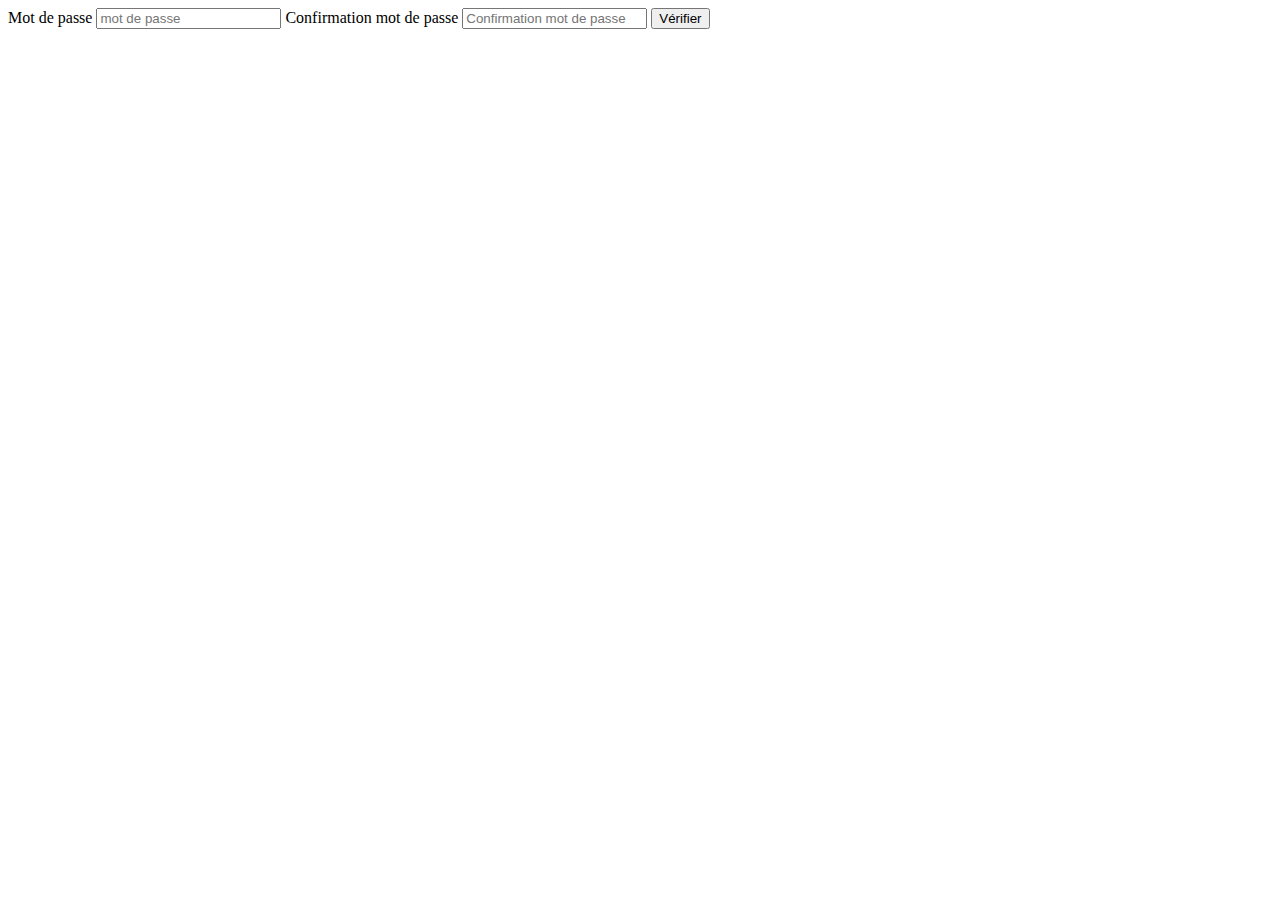
<file: ex1/index.html>
<!DOCTYPE html>
<html lang="fr">

<head>
  <meta charset="UTF-8">
  <meta http-equiv="X-UA-Compatible" content="IE=edge">
  <meta name="viewport" content="width=device-width, initial-scale=1.0">
  <title>document</title>
</head>

<body>

  <div class="container">

    <form>
      <label for="password">Mot de passe</label>
      <input id="mdp" type="text" placeholder="mot de passe" name="mdp" required>

      <label for="password"> Confirmation mot de passe</label>
      <input id="confirm_mdp" type="text" placeholder="Confirmation mot de passe" name="confirm_mdp" required>

      <button id="btn" type="button">Vérifier</button>
  </form>

  </div>

  <!-- Chargement du fichier javascript externe -->
  <script src="assets/js/script.js" charset="utf-8"></script>
</body>

</html>
</file>
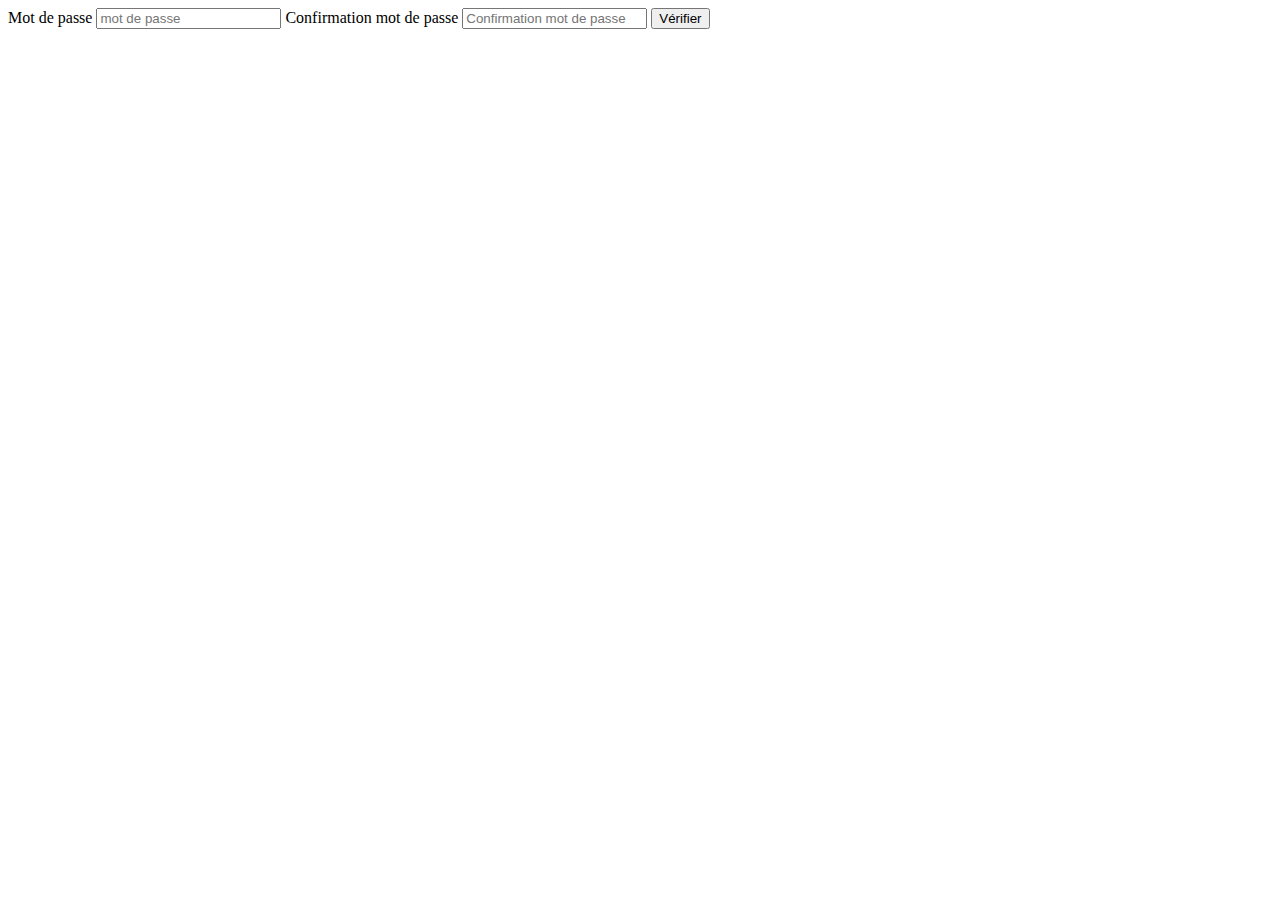
<file: ex2/index.html>
<!DOCTYPE html>
<html lang="fr">

<head>
  <meta charset="UTF-8">
  <meta http-equiv="X-UA-Compatible" content="IE=edge">
  <meta name="viewport" content="width=device-width, initial-scale=1.0">
  <link rel="stylesheet" href="assets/css/style.css">
  <title>document</title>
</head>

<body>

  <div class="container">

    <form>
      <label for="password">Mot de passe</label>
      <input id="mdp" type="text" placeholder="mot de passe" name="mdp" required>

      <label for="password"> Confirmation mot de passe</label>
      <input id="confirm_mdp" type="text" placeholder="Confirmation mot de passe" name="confirm_mdp" required>

      <button id="btn" type="button">Vérifier</button>
  </form>

  </div>

  <!-- Chargement du fichier javascript externe -->
  <script src="assets/js/script.js" charset="utf-8"></script>
</body>

</html>
</file>
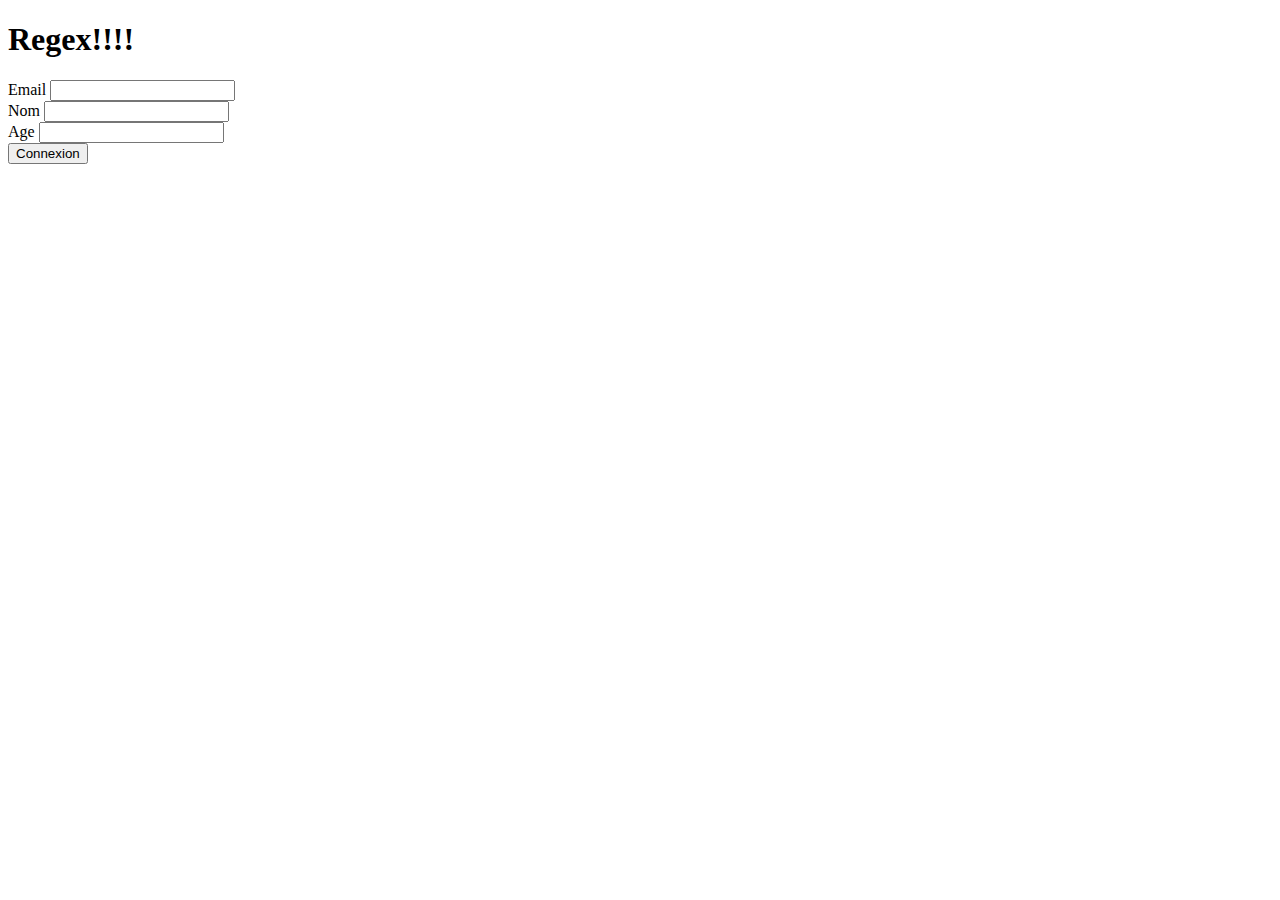
<file: ex3/index.html>
<!DOCTYPE html>
<html lang="fr">

<head>
  <meta charset="UTF-8">
  <meta http-equiv="X-UA-Compatible" content="IE=edge">
  <meta name="viewport" content="width=device-width, initial-scale=1.0">
  <link rel="stylesheet" href="https://cdn.jsdelivr.net/npm/bootstrap@4.6.0/dist/css/bootstrap.min.css" integrity="sha384-B0vP5xmATw1+K9KRQjQERJvTumQW0nPEzvF6L/Z6nronJ3oUOFUFpCjEUQouq2+l" crossorigin="anonymous">

  <title>Document</title>
</head>

<body>

  <div class="container">
    <div class="row" justify-content-center>
      <div class="col-8">
        <h1>Regex!!!!</h1>

        <form action="" method=""> 
          <!-- Email -->
          <div class="form-group">
            <label for="email">Email</label>
            <input id="mail" type="text" class="form-control" name="email">
            <small></small>
          </div>
              <!-- Non -->
          <div class="form-group">
            <label for="nom">Nom</label>
            <input type="text" class="form-control" name="nom">
            <small></small>
          </div>
                  <!-- Age -->
          <div class="form-group">
            <label for="age">Age</label>
            <input type="text" class="form-control" name="age">
            <small></small>
          </div>
          <button type="submit" class="btn btn-secondary btn-block">Connexion</button>
        </form>
      </div>
    </div>
  </div>

  <!-- Chargement du fichier javascript externe -->
  <script src="assets/js/script.js" charset="utf-8"></script>

</body>

</html>
</file>
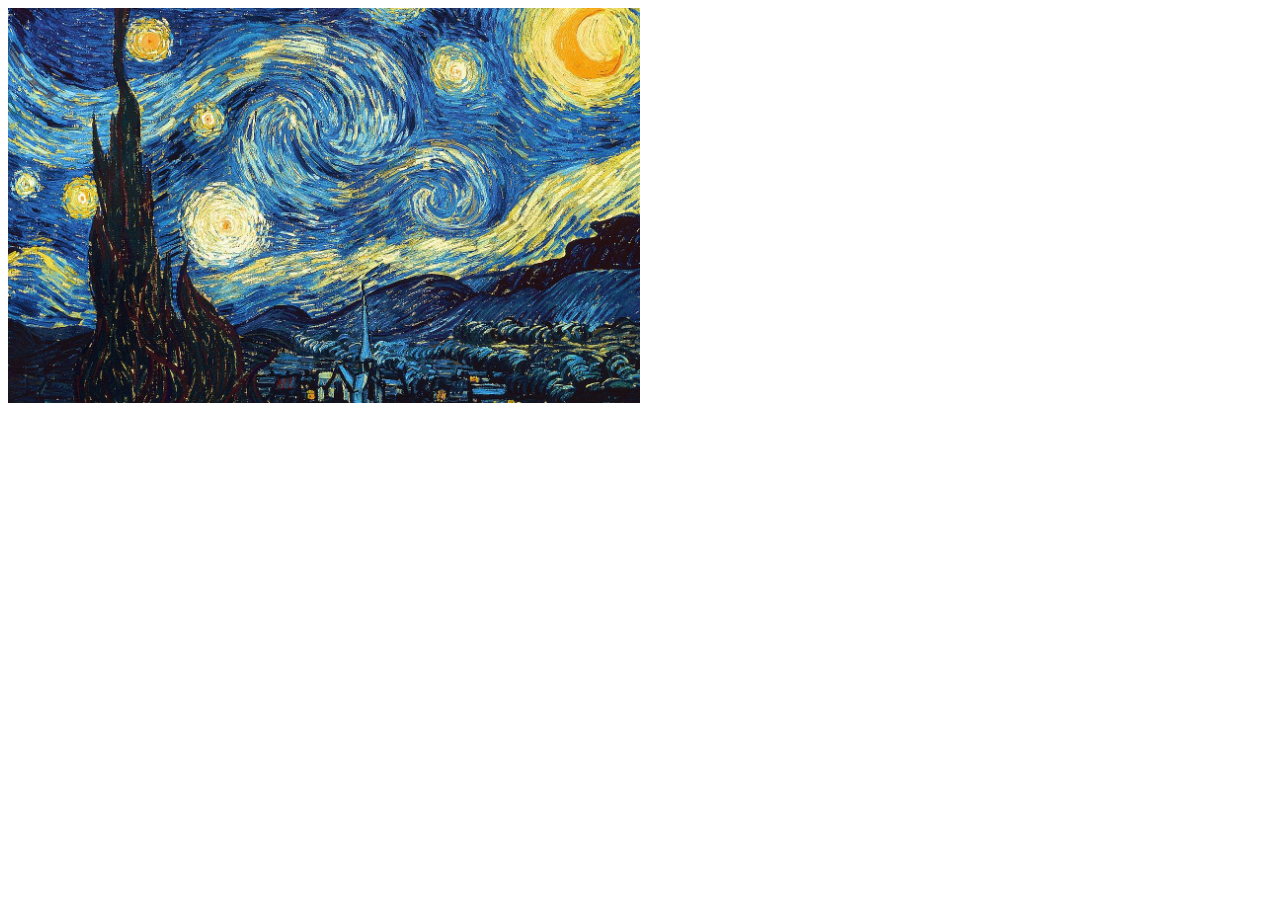
<file: ex4/index.html>
<!DOCTYPE html>
<html lang="fr" dir="ltr">
<head>
  <meta charset="utf-8" />
  <title>Exercice 4</title>
  <link rel="stylesheet" href="assets/css/style.css">
</head>
<body>
  <img id="taille" src="assets/img/la-nuit-etoilee.jpg" alt="La nuit étoilée - V. VAN GOGH">
  <script src="assets/js/script.js"></script>
</body>
</html>
</file>
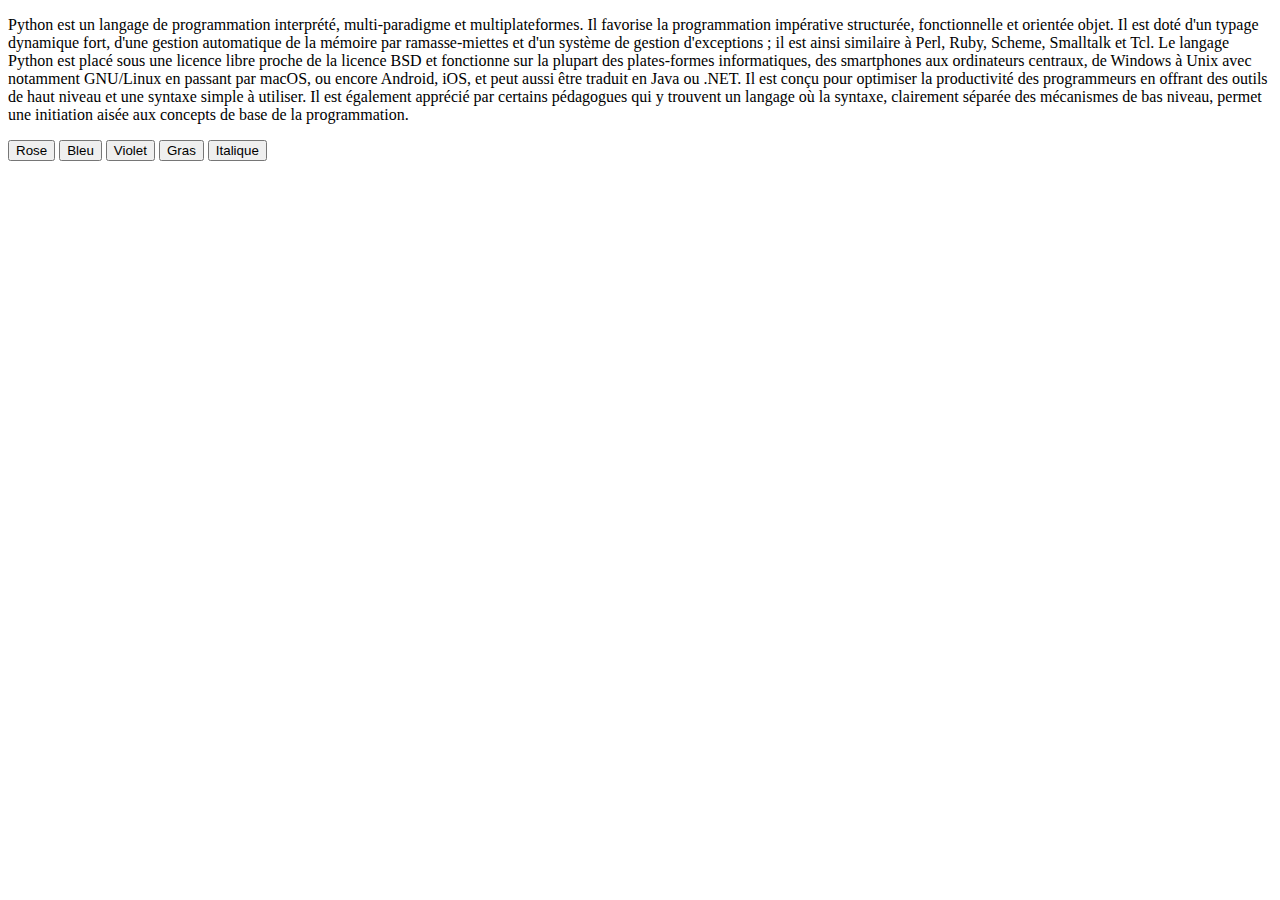
<file: ex5/index.html>
<!DOCTYPE html>
<html lang="fr" dir="ltr">

<head>
    <meta charset="utf-8" />
    <title>Exercice 5</title>
</head>

<body>
    <div id="text">
        <p>
            Python est un langage de programmation interprété, multi-paradigme et multiplateformes. Il favorise la
            programmation impérative structurée, fonctionnelle et orientée objet. Il est doté d'un typage dynamique
            fort, d'une gestion automatique de la mémoire par ramasse-miettes et d'un système de gestion d'exceptions ;
            il est ainsi similaire à Perl, Ruby, Scheme, Smalltalk et Tcl. Le langage Python est placé sous une licence
            libre proche de la licence BSD et fonctionne sur la plupart des plates-formes informatiques, des smartphones
            aux ordinateurs centraux, de Windows à Unix avec notamment GNU/Linux en passant par macOS, ou encore
            Android, iOS, et peut aussi être traduit en Java ou .NET. Il est conçu pour optimiser la productivité des
            programmeurs en offrant des outils de haut niveau et une syntaxe simple à utiliser.
            Il est également apprécié par certains pédagogues qui y trouvent un langage où la syntaxe, clairement
            séparée des mécanismes de bas niveau, permet une initiation aisée aux concepts de base de la programmation.
        </p>
        <div>
            <button id="btn1" type="button">Rose</button>
            <button id="btn2" type="button">Bleu</button>
            <button id="btn3" type="button">Violet</button>
            <button id="btn4" type="button">Gras</button>
            <button id="btn5" type="button">Italique</button>
        </div>
    </div>
    <script src="assets/js/script.js"></script>
</body>

</html>
</file>
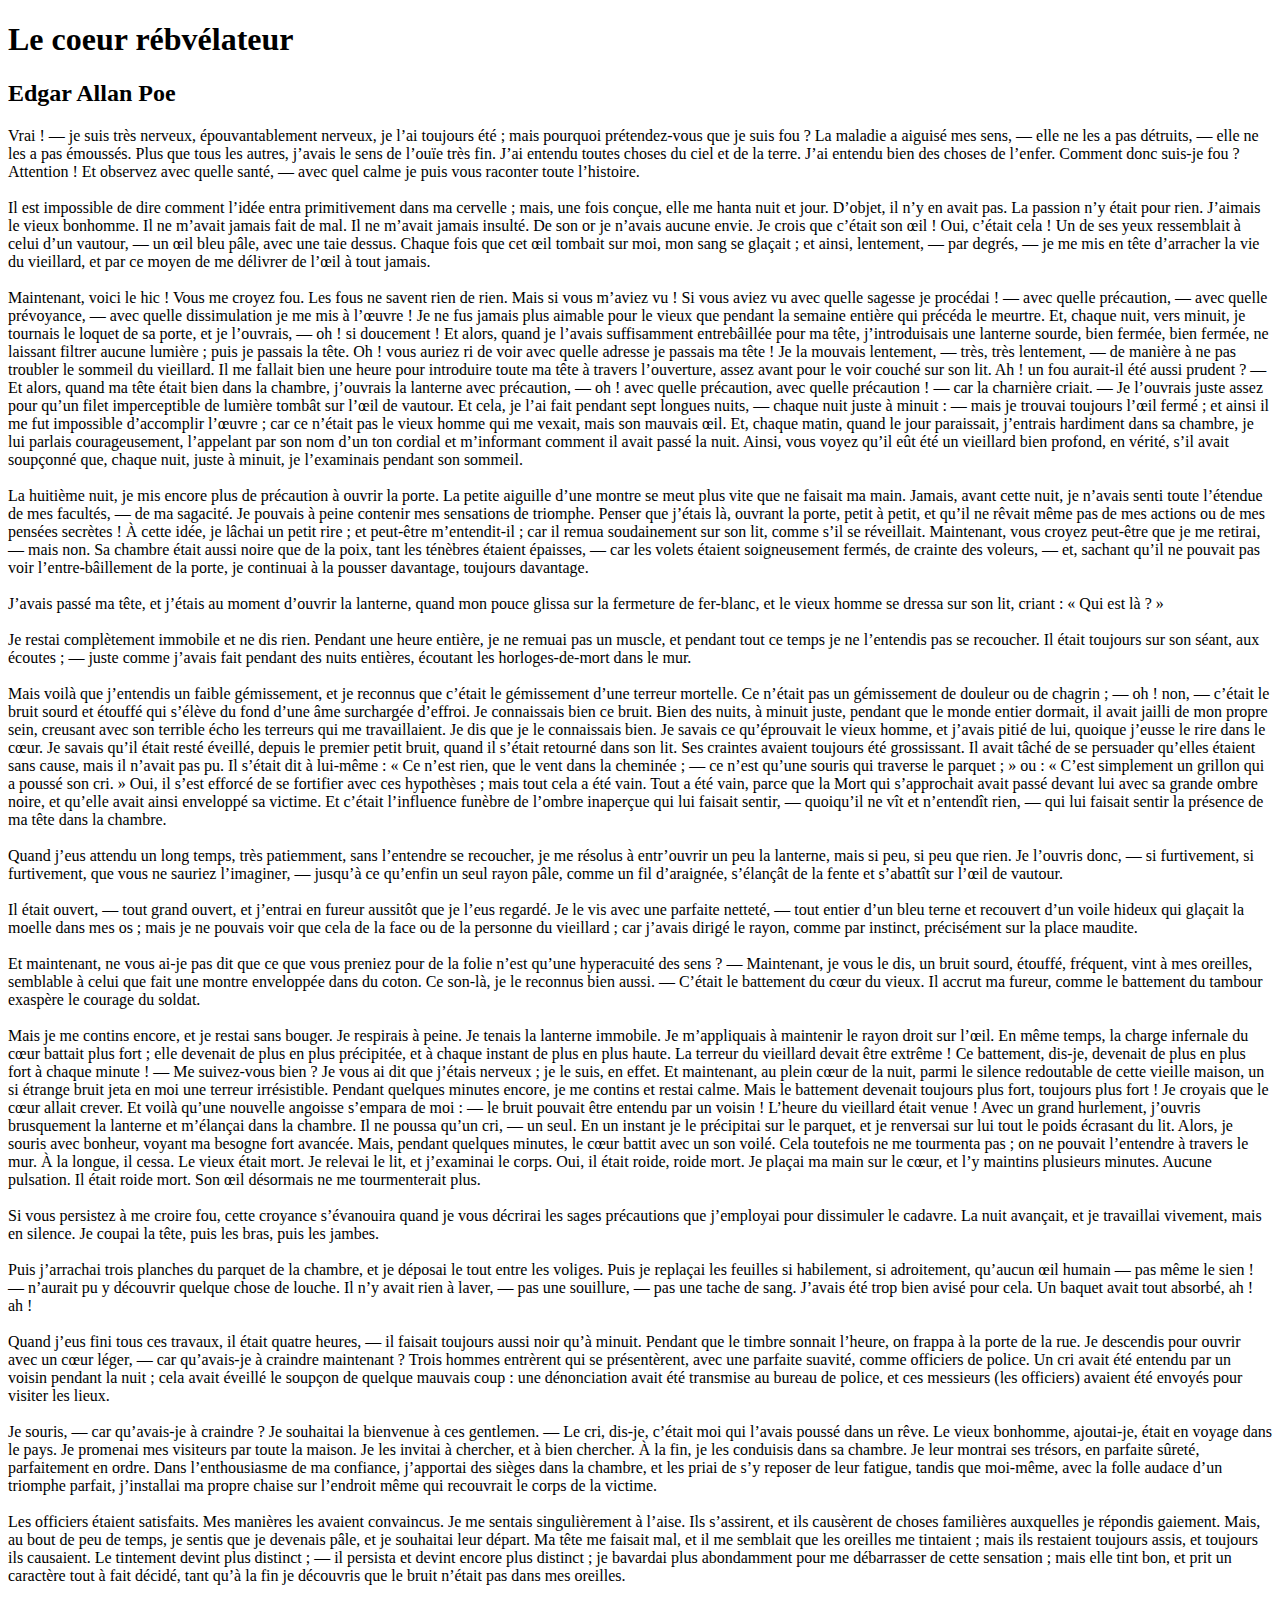
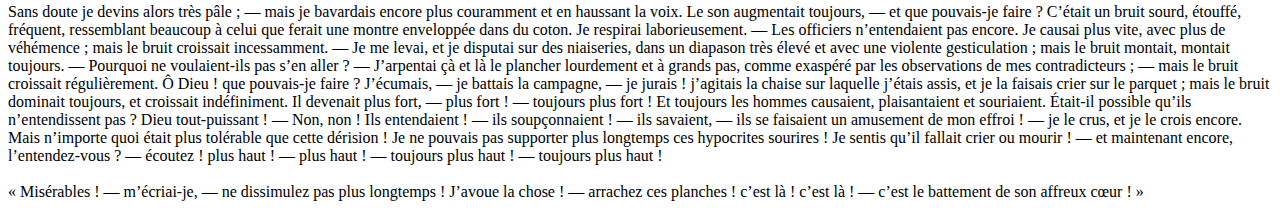
<file: ex7/index.html>
<!DOCTYPE html>
<html lang="fr" dir="ltr">
<head>
  <meta charset="utf-8" />
  <link rel="stylesheet" href="assets/css/style.css">
  <title>Exercice 7</title>
</head>
<body>
  <h1>Le coeur rébvélateur</h1>
  <h2>Edgar Allan Poe</h2>
  <p id="text">
    Vrai ! — je suis très nerveux, épouvantablement nerveux, je l’ai toujours été ; mais pourquoi prétendez-vous que je suis fou ? La maladie a aiguisé mes sens, — elle ne les a pas détruits, — elle ne les a pas émoussés. Plus que tous les autres, j’avais le sens de l’ouïe très fin. J’ai entendu toutes choses du ciel et de la terre. J’ai entendu bien des choses de l’enfer. Comment donc suis-je fou ? Attention ! Et observez avec quelle santé, — avec quel calme je puis vous raconter toute l’histoire.
    <br />
    <br />
    Il est impossible de dire comment l’idée entra primitivement dans ma cervelle ; mais, une fois conçue, elle me hanta nuit et jour. D’objet, il n’y en avait pas. La passion n’y était pour rien. J’aimais le vieux bonhomme. Il ne m’avait jamais fait de mal. Il ne m’avait jamais insulté. De son or je n’avais aucune envie. Je crois que c’était son œil ! Oui, c’était cela ! Un de ses yeux ressemblait à celui d’un vautour, — un œil bleu pâle, avec une taie dessus. Chaque fois que cet œil tombait sur moi, mon sang se glaçait ; et ainsi, lentement, — par degrés, — je me mis en tête d’arracher la vie du vieillard, et par ce moyen de me délivrer de l’œil à tout jamais.
    <br />
    <br />
    Maintenant, voici le hic ! Vous me croyez fou. Les fous ne savent rien de rien. Mais si vous m’aviez vu ! Si vous aviez vu avec quelle sagesse je procédai ! — avec quelle précaution, — avec quelle prévoyance, — avec quelle dissimulation je me mis à l’œuvre ! Je ne fus jamais plus aimable pour le vieux que pendant la semaine entière qui précéda le meurtre. Et, chaque nuit, vers minuit, je tournais le loquet de sa porte, et je l’ouvrais, — oh ! si doucement ! Et alors, quand je l’avais suffisamment entrebâillée pour ma tête, j’introduisais une lanterne sourde, bien fermée, bien fermée, ne laissant filtrer aucune lumière ; puis je passais la tête. Oh ! vous auriez ri de voir avec quelle adresse je passais ma tête ! Je la mouvais lentement, — très, très lentement, — de manière à ne pas troubler le sommeil du vieillard. Il me fallait bien une heure pour introduire toute ma tête à travers l’ouverture, assez avant pour le voir couché sur son lit. Ah ! un fou aurait-il été aussi prudent ? — Et alors, quand ma tête était bien dans la chambre, j’ouvrais la lanterne avec précaution, — oh ! avec quelle précaution, avec quelle précaution ! — car la charnière criait. — Je l’ouvrais juste assez pour qu’un filet imperceptible de lumière tombât sur l’œil de vautour. Et cela, je l’ai fait pendant sept longues nuits, — chaque nuit juste à minuit : — mais je trouvai toujours l’œil fermé ; et ainsi il me fut impossible d’accomplir l’œuvre ; car ce n’était pas le vieux homme qui me vexait, mais son mauvais œil. Et, chaque matin, quand le jour paraissait, j’entrais hardiment dans sa chambre, je lui parlais courageusement, l’appelant par son nom d’un ton cordial et m’informant comment il avait passé la nuit. Ainsi, vous voyez qu’il eût été un vieillard bien profond, en vérité, s’il avait soupçonné que, chaque nuit, juste à minuit, je l’examinais pendant son sommeil.
    <br />
    <br />
    La huitième nuit, je mis encore plus de précaution à ouvrir la porte. La petite aiguille d’une montre se meut plus vite que ne faisait ma main. Jamais, avant cette nuit, je n’avais senti toute l’étendue de mes facultés, — de ma sagacité. Je pouvais à peine contenir mes sensations de triomphe. Penser que j’étais là, ouvrant la porte, petit à petit, et qu’il ne rêvait même pas de mes actions ou de mes pensées secrètes ! À cette idée, je lâchai un petit rire ; et peut-être m’entendit-il ; car il remua soudainement sur son lit, comme s’il se réveillait. Maintenant, vous croyez peut-être que je me retirai, — mais non. Sa chambre était aussi noire que de la poix, tant les ténèbres étaient épaisses, — car les volets étaient soigneusement fermés, de crainte des voleurs, — et, sachant qu’il ne pouvait pas voir l’entre-bâillement de la porte, je continuai à la pousser davantage, toujours davantage.
    <br />
    <br />
    J’avais passé ma tête, et j’étais au moment d’ouvrir la lanterne, quand mon pouce glissa sur la fermeture de fer-blanc, et le vieux homme se dressa sur son lit, criant : « Qui est là ? »
    <br />
    <br />
    Je restai complètement immobile et ne dis rien. Pendant une heure entière, je ne remuai pas un muscle, et pendant tout ce temps je ne l’entendis pas se recoucher. Il était toujours sur son séant, aux écoutes ; — juste comme j’avais fait pendant des nuits entières, écoutant les horloges-de-mort dans le mur.
    <br />
    <br />
    Mais voilà que j’entendis un faible gémissement, et je reconnus que c’était le gémissement d’une terreur mortelle. Ce n’était pas un gémissement de douleur ou de chagrin ; — oh ! non, — c’était le bruit sourd et étouffé qui s’élève du fond d’une âme surchargée d’effroi. Je connaissais bien ce bruit. Bien des nuits, à minuit juste, pendant que le monde entier dormait, il avait jailli de mon propre sein, creusant avec son terrible écho les terreurs qui me travaillaient. Je dis que je le connaissais bien. Je savais ce qu’éprouvait le vieux homme, et j’avais pitié de lui, quoique j’eusse le rire dans le cœur. Je savais qu’il était resté éveillé, depuis le premier petit bruit, quand il s’était retourné dans son lit. Ses craintes avaient toujours été grossissant. Il avait tâché de se persuader qu’elles étaient sans cause, mais il n’avait pas pu. Il s’était dit à lui-même : « Ce n’est rien, que le vent dans la cheminée ; — ce n’est qu’une souris qui traverse le parquet ; » ou : « C’est simplement un grillon qui a poussé son cri. » Oui, il s’est efforcé de se fortifier avec ces hypothèses ; mais tout cela a été vain. Tout a été vain, parce que la Mort qui s’approchait avait passé devant lui avec sa grande ombre noire, et qu’elle avait ainsi enveloppé sa victime. Et c’était l’influence funèbre de l’ombre inaperçue qui lui faisait sentir, — quoiqu’il ne vît et n’entendît rien, — qui lui faisait sentir la présence de ma tête dans la chambre.
    <br />
    <br />
    Quand j’eus attendu un long temps, très patiemment, sans l’entendre se recoucher, je me résolus à entr’ouvrir un peu la lanterne, mais si peu, si peu que rien. Je l’ouvris donc, — si furtivement, si furtivement, que vous ne sauriez l’imaginer, — jusqu’à ce qu’enfin un seul rayon pâle, comme un fil d’araignée, s’élançât de la fente et s’abattît sur l’œil de vautour.
    <br />
    <br />
    Il était ouvert, — tout grand ouvert, et j’entrai en fureur aussitôt que je l’eus regardé. Je le vis avec une parfaite netteté, — tout entier d’un bleu terne et recouvert d’un voile hideux qui glaçait la moelle dans mes os ; mais je ne pouvais voir que cela de la face ou de la personne du vieillard ; car j’avais dirigé le rayon, comme par instinct, précisément sur la place maudite.
    <br />
    <br />
    Et maintenant, ne vous ai-je pas dit que ce que vous preniez pour de la folie n’est qu’une hyperacuité des sens ? — Maintenant, je vous le dis, un bruit sourd, étouffé, fréquent, vint à mes oreilles, semblable à celui que fait une montre enveloppée dans du coton. Ce son-là, je le reconnus bien aussi. — C’était le battement du cœur du vieux. Il accrut ma fureur, comme le battement du tambour exaspère le courage du soldat.
    <br />
    <br />
    Mais je me contins encore, et je restai sans bouger. Je respirais à peine. Je tenais la lanterne immobile. Je m’appliquais à maintenir le rayon droit sur l’œil. En même temps, la charge infernale du cœur battait plus fort ; elle devenait de plus en plus précipitée, et à chaque instant de plus en plus haute. La terreur du vieillard devait être extrême ! Ce battement, dis-je, devenait de plus en plus fort à chaque minute ! — Me suivez-vous bien ? Je vous ai dit que j’étais nerveux ; je le suis, en effet. Et maintenant, au plein cœur de la nuit, parmi le silence redoutable de cette vieille maison, un si étrange bruit jeta en moi une terreur irrésistible. Pendant quelques minutes encore, je me contins et restai calme. Mais le battement devenait toujours plus fort, toujours plus fort ! Je croyais que le cœur allait crever. Et voilà qu’une nouvelle angoisse s’empara de moi : — le bruit pouvait être entendu par un voisin ! L’heure du vieillard était venue ! Avec un grand hurlement, j’ouvris brusquement la lanterne et m’élançai dans la chambre. Il ne poussa qu’un cri, — un seul. En un instant je le précipitai sur le parquet, et je renversai sur lui tout le poids écrasant du lit. Alors, je souris avec bonheur, voyant ma besogne fort avancée. Mais, pendant quelques minutes, le cœur battit avec un son voilé. Cela toutefois ne me tourmenta pas ; on ne pouvait l’entendre à travers le mur. À la longue, il cessa. Le vieux était mort. Je relevai le lit, et j’examinai le corps. Oui, il était roide, roide mort. Je plaçai ma main sur le cœur, et l’y maintins plusieurs minutes. Aucune pulsation. Il était roide mort. Son œil désormais ne me tourmenterait plus.
    <br />
    <br />
    Si vous persistez à me croire fou, cette croyance s’évanouira quand je vous décrirai les sages précautions que j’employai pour dissimuler le cadavre. La nuit avançait, et je travaillai vivement, mais en silence. Je coupai la tête, puis les bras, puis les jambes.
    <br />
    <br />
    Puis j’arrachai trois planches du parquet de la chambre, et je déposai le tout entre les voliges. Puis je replaçai les feuilles si habilement, si adroitement, qu’aucun œil humain — pas même le sien ! — n’aurait pu y découvrir quelque chose de louche. Il n’y avait rien à laver, — pas une souillure, — pas une tache de sang. J’avais été trop bien avisé pour cela. Un baquet avait tout absorbé, ah ! ah !
    <br />
    <br />
    Quand j’eus fini tous ces travaux, il était quatre heures, — il faisait toujours aussi noir qu’à minuit. Pendant que le timbre sonnait l’heure, on frappa à la porte de la rue. Je descendis pour ouvrir avec un cœur léger, — car qu’avais-je à craindre maintenant ? Trois hommes entrèrent qui se présentèrent, avec une parfaite suavité, comme officiers de police. Un cri avait été entendu par un voisin pendant la nuit ; cela avait éveillé le soupçon de quelque mauvais coup : une dénonciation avait été transmise au bureau de police, et ces messieurs (les officiers) avaient été envoyés pour visiter les lieux.
    <br />
    <br />
    Je souris, — car qu’avais-je à craindre ? Je souhaitai la bienvenue à ces gentlemen. — Le cri, dis-je, c’était moi qui l’avais poussé dans un rêve. Le vieux bonhomme, ajoutai-je, était en voyage dans le pays. Je promenai mes visiteurs par toute la maison. Je les invitai à chercher, et à bien chercher. À la fin, je les conduisis dans sa chambre. Je leur montrai ses trésors, en parfaite sûreté, parfaitement en ordre. Dans l’enthousiasme de ma confiance, j’apportai des sièges dans la chambre,
    et les priai de s’y reposer de leur fatigue, tandis que moi-même, avec la folle audace d’un triomphe parfait, j’installai ma propre chaise sur l’endroit même qui recouvrait le corps de la victime.
    <br />
    <br />
    Les officiers étaient satisfaits. Mes manières les avaient convaincus. Je me sentais singulièrement à l’aise. Ils s’assirent, et ils causèrent de choses familières auxquelles je répondis gaiement. Mais, au bout de peu de temps, je sentis que je devenais pâle, et je souhaitai leur départ. Ma tête me faisait mal, et il me semblait que les oreilles me tintaient ; mais ils restaient toujours assis, et toujours ils causaient. Le tintement devint plus distinct ; — il persista et devint encore plus distinct ; je bavardai plus abondamment pour me débarrasser de cette sensation ; mais elle tint bon, et prit un caractère tout à fait décidé, tant qu’à la fin je découvris que le bruit n’était pas dans mes oreilles.
    <br />
    <br />
    Sans doute je devins alors très pâle ; — mais je bavardais encore plus couramment et en haussant la voix. Le son augmentait toujours, — et que pouvais-je faire ? C’était un bruit sourd, étouffé, fréquent, ressemblant beaucoup à celui que ferait une montre enveloppée dans du coton. Je respirai laborieusement. — Les officiers n’entendaient pas encore. Je causai plus vite, avec plus de véhémence ; mais le bruit croissait incessamment. — Je me levai, et je disputai sur des niaiseries, dans un diapason très élevé et avec une violente gesticulation ; mais le bruit montait, montait toujours. — Pourquoi ne voulaient-ils pas s’en aller ? — J’arpentai çà et là le plancher lourdement et à grands pas, comme exaspéré par les observations de mes contradicteurs ; — mais le bruit croissait régulièrement. Ô Dieu ! que pouvais-je faire ? J’écumais, — je battais la campagne, — je jurais ! j’agitais la chaise sur laquelle j’étais assis, et je la faisais crier sur le parquet ; mais le bruit dominait toujours, et croissait indéfiniment. Il devenait plus fort, — plus fort ! — toujours plus fort ! Et toujours les hommes causaient, plaisantaient et souriaient. Était-il possible qu’ils n’entendissent pas ? Dieu tout-puissant ! — Non, non ! Ils entendaient ! — ils soupçonnaient ! — ils savaient, — ils se faisaient un amusement de mon effroi ! — je le crus, et je le crois encore. Mais n’importe quoi était plus tolérable que cette dérision ! Je ne pouvais pas supporter plus longtemps ces hypocrites sourires ! Je sentis qu’il fallait crier ou mourir ! — et maintenant encore, l’entendez-vous ? — écoutez ! plus haut ! — plus haut ! — toujours plus haut ! — toujours plus haut !
    <br />
    <br />
    « Misérables ! — m’écriai-je, — ne dissimulez pas plus longtemps ! J’avoue la chose ! — arrachez ces planches ! c’est là ! c’est là ! — c’est le battement de son affreux cœur ! »
  </p>
  <script src="assets/js/script.js"></script>
</body>
</html>
</file>
<file: ex2/assets/css/style.css>
.colorRed {
    border-color: red;
}

.colorGreen {
    border-color: green;
}
</file>
<file: ex4/assets/css/style.css>
img{
  width: 50%;
}
</file>
<file: ex7/assets/css/style.css>
.scroll {
    font-size: 80px;
}
</file>
